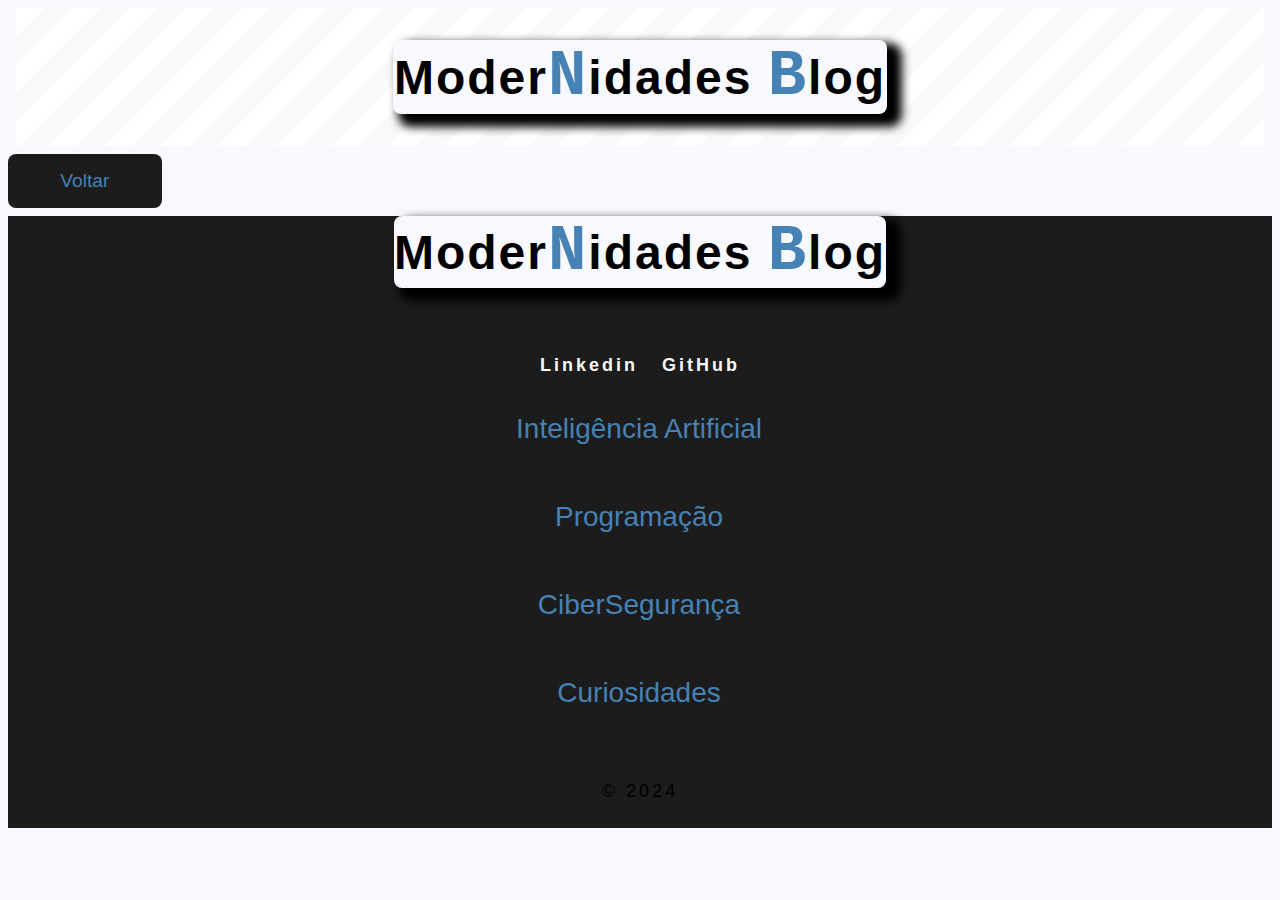
<file: index-posts.html>
<!DOCTYPE html>
<html lang="en">

<head>
    <meta charset="UTF-8">
    <meta name="viewport" content="width=device-width, initial-scale=1.0">
    <title>ModerNidade Blog</title>
    <link rel="stylesheet" href="css/style.css">
    <script src="js/script.js" async></script>
    <link rel="shortcut icon" href="images/favicon.jpg" type="image/x-icon">
</head>

<body>
    <div class="titulo-header">

        <header>
            <a href="index.html">
                <h1>Moder<span id="letraN-span">N</span>idades <span id="letraB-span">B</span>log</h1>
            </a>
        </header>

    </div>

    <div class="container-posts">
        
        <article class="container-article-posts" id="article-show-ia">
            <h2>Inteligência Artificial (IA): Do que ela é capaz?</h2>
            <p>
                «Sed ut perspiciatis unde omnis iste natus error sit voluptatem accusantium doloremque laudantium, totam rem aperiam eaque ipsa, quae ab illo inventore veritatis et quasi architecto beatae vitae dicta sunt, explicabo. Nemo enim ipsam voluptatem, quia voluptas sit, aspernatur aut odit aut fugit, sed quia consequuntur magni dolores eos, qui ratione voluptatem sequi nesciunt, neque porro quisquam est, qui dolorem ipsum, quia dolor sit, amet, consectetur, adipisci velit, sed quia non numquam eius modi tempora incidunt, ut labore et dolore magnam aliquam quaerat voluptatem. Ut enim ad minima veniam, quis nostrum exercitationem ullam corporis suscipit laboriosam, nisi ut aliquid ex ea commodi consequatur? Quis autem vel eum iure reprehenderit, qui in ea voluptate velit esse, quam nihil molestiae consequatur, vel illum, qui dolorem eum fugiat, quo voluptas nulla pariatur? [33] At vero eos et accusamus et iusto odio dignissimos ducimus, qui blanditiis praesentium voluptatum deleniti atque corrupti, quos dolores et quas molestias excepturi sint, obcaecati cupiditate non provident, similique sunt in culpa, qui officia deserunt mollitia animi, id est laborum et dolorum fuga. Et harum quidem rerum facilis est et expedita distinctio. Nam libero tempore, cum soluta nobis est eligendi optio, cumque nihil impedit, quo minus id, quod maxime placeat, facere possimus, omnis voluptas assumenda est, omnis dolor repellendus. Temporibus autem quibusdam et aut officiis debitis aut rerum necessitatibus saepe eveniet, ut et voluptates repudiandae sint et molestiae non recusandae. Itaque earum rerum hic tenetur a sapiente delectus, ut aut reiciendis voluptatibus maiores alias consequatur aut perferendis doloribus asperiores repellat.»
            </p>

        </article>

        <article class="container-article-posts" id="article-show-redesNeurais">
            <h2>O que são redes neurais?</h2>
            <p>As redes neurais, também conhecidas como redes neurais artificiais (ANNs) ou redes neurais simuladas
                (SNNs),
                são um subconjunto de machine learning e estão no cerne dos algoritmos de deep learning. Seu nome e
                estrutura são inspirados no cérebro humano, imitando a maneira como os neurônios biológicos enviam
                sinais
                uns para os outros.
                <br><br>
                As redes neurais artificiais (ANNs) são compostas por camadas de um nó, contendo uma camada de entrada,
                uma
                ou mais camadas ocultas e uma camada de saída. Cada nó, ou neurônio artificial, conecta-se a outro e tem
                um
                peso e um limite associados. Se a saída de qualquer nó individual estiver acima do valor do limite
                especificado, esse nó será ativado, enviando dados para a próxima camada da rede. Caso contrário, nenhum
                dado será transmitido junto à próxima camada da rede.
                <br><br>
                As redes neurais contam com dados de treinamento para aprender e melhorar sua precisão ao longo do
                tempo. No
                entanto, uma vez que esses algoritmos de aprendizagem são ajustados para aumentar a precisão, eles se
                tornam
                ferramentas poderosas de ciência da computação e inteligência artificial, permitindo-nos classificar e
                agrupar dados a uma alta velocidade. As tarefas de reconhecimento de fala ou reconhecimento de imagem
                podem
                levar minutos em vez horas, quando comparadas com a identificação manual feita por especialistas
                humanos.
                Uma das redes neurais mais conhecidas é o algoritmo de procura do Google.
            </p>
        </article>

        <article class="container-article-posts" id="article-show-ia-robos">
            <h2>Diferenças entre Inteligência Artificial e Robôs</h2>
            <p>
                O que diferencia a inteligência artificial dos robôs é a palavra “inteligência”. Os robôs são capazes de
                simplesmente executar sequências de instruções definidas. Embora a IA possa “imitar” um certo nível de
                inteligência humana.

                Com isso, temos três características principais que compõem um robô:
                <br><br>
                Possibilidade de interação com o mundo físico através de sensores;
                Eles são programáveis;
                Geralmente são autônomos ou semiautônomos.
                Um robô pode ser tão simples quanto uma automação no Excel que repete ações criadas por um ser humano.

                Por outro lado, pode incluir estruturas mais complexas, como uma máquina em uma linha industrial, que
                possui
                uma sequência de ações a serem executadas. Além de sensores que executam comando de parada caso haja
                indício
                de problema.
                <br><br>
                Mas a linha de ação é executar, enquanto a Inteligência Artificial pode desenvolver novos parâmetros à
                medida que foi construída e colocada em uso.

                Este livro ainda é um dos maiores clássicos da literatura de ficção científica e foi publicado em 1950.

                Você também pode reconhecer o nome do filme em que Will Smith é o protagonista, Detetive Del Spooner.
                Porém,
                apesar de ser inspirada no livro, a história é um pouco diferente.

                É uma coleção de nove histórias que falam sobre a evolução da tecnologia ao longo do tempo. Uma de suas
                menções mais famosas são as Três Leis da Robótica, que falam sobre os princípios que regem o
                comportamento
                das inteligências artificiais.
                <br><br>
                A relevância foi tão grande, que esta passagem mudou significativamente a percepção que as pessoas têm
                sobre
                os princípios da própria ciência.

                O livro começa com uma entrevista de um psicólogo roboticista da US Robots & Mechanical. Ela compartilha
                e
                relata seu trabalho e também a evolução dos robôs, conduzindo toda a narrativa.

                Algumas histórias apelam à emoção da história. Enquanto outros levam o leitor a refletir sobre a
                religião e
                até mesmo sobre a sua condição humana. Porém, independente do contexto, o autor deixa claro em sua
                escrita,
                que é uma história de amor com a tecnologia.
            </p>

        </article>

        <article class="container-article-posts" id="article-show-programacao">
            <h2>Linguagem de programação</h2>
            <p>
                A linguagem de programação é um método padronizado, formado por um conjunto de regras sintáticas e
                semânticas, de implementação de um código fonte - que pode ser compilado e transformado em um programa
                de
                computador, ou usado como script interpretado - que informará instruções de processamento ao
                computador. Permite que um programador especifique precisamente quais os dados que o computador
                irá atuar, como estes dados serão armazenados ou transmitidos e, quais ações devem ser tomadas de acordo
                com
                as circunstâncias. Linguagens de programação podem ser usadas para expressar algoritmos com precisão.
                <br><br>
                O conjunto de palavras (lexemas classificados em tokens), compostos de acordo com essas regras,
                constituem o
                código fonte de um software. Esse código fonte é depois traduzido para código de máquina, que é
                executado
                pelo microprocessador.

                Uma das principais metas das linguagens de programação é que programadores tenham uma maior
                produtividade,
                permitindo expressar suas intenções mais facilmente do que quando comparado com a linguagem que um
                computador entende nativamente (código de máquina).<br><br> Assim, linguagens de programação são projetadas para
                adotar uma sintaxe de nível mais alto, que pode ser mais facilmente entendida por programadores humanos.
                Linguagens de programação são ferramentas importantes para que programadores e engenheiros de software
                possam escrever programas mais organizados e com maior rapidez.
            </p>

        </article>

        <article class="container-article-posts" id="article-show-poo">
            <h2> Características Da POO</h2>
            <p>
                A POO trabalha utilizando classes, ela é quem dá a vida ao objeto, pois nela é que são criadas as
                funcionalidades através dos métodos, dizendo se o objeto vai andar parar rodar, etc., e suas
                especificidades
                através dos atributos, sua cor, seu nome, etc.. a classe não é o objeto, ela é utilizada para
                construí-lo.
                <br><br>
                O objeto é uma abstração de software que pode ser algo representado por algo real ou virtual, que é
                formado
                por um conjunto de propriedades (variáveis) e procedimentos (métodos), onde as variáveis possuem um tipo
                que
                define os possíveis valores que pode representar um número inteiro, real ou string e, os métodos são
                rotinas
                que, quando executadas realizam algumas tarefas como alterar o conteúdo de uma variável do objeto. A
                classe
                é a abstração do objeto. Na realidade ao programarmos um objeto, definindo suas características e
                funcionalidades, estamos programando uma classe.
                <br><br>
                Dentre alguns recursos aplicados na programação orientada a objeto, temos: encapsulamento, herança e
                polimorfismo.

                Encapsulamento é a limitação imposta a atributos de uma classe, restringindo o acesso aos métodos dessa
                classe através de limitadores de acesso, dos quais os mais utilizados são:

                Público (public) – a classe só é vista pelas demais classes se estiverem dentro do mesmo pacote;

                Protegida (protected) – o acesso se restringe apenas a própria classe e suas subclasses;

                Privado (private) – o acesso só é permitido somente pela própria classe.
                <br><br>
                O conceito de herança nos permite definir uma nova classe, com base em uma já existente. A classe criada
                (subclasse ou classe derivada) automaticamente herda todas as variáveis e métodos da classe já existente
                (superclasse). O mecanismo de herança permite que a subclasse inclua ou sobre ponha novas variáveis e
                métodos da superclasse. O mecanismo de herança é recursivo, permitindo criar-se uma hierarquia de
                classes,
                do nível mais alto, onde as características herdadas são comuns a todos os objetos desta classe até os
                níveis inferiores, onde estão as especializações das classes superiores. As subclasses herdam as
                características comuns, definindo suas propriedades específicas, ou seja, facilita a construção de novos
                objetos a partir de outros já existentes, sem a necessidade de reescrevê-lo todo.
                <br><br>
                Polimorfismo: A palavra polimorfismo utilizada na biologia para definir várias formas de membros de uma
                mesma espécie. Utilizando essa analogia, o mecanismo de polimorfismo utilizado na POO, nos permite
                tratar
                objetos semelhantes de uma maneira uniforme.

                Para que o polimorfismo seja utilizado, é necessária a aplicação do conceito de herança, aplicados
                somente
                aos métodos da classe.

                Anterior a utilização da POO, sempre que uma nova funcionalidade fosse criada ou acrescentada, a
                aplicação
                deveria ser alterada e recompilada, porém com a utilização do polimorfismo, acrescentar novos métodos a
                classe já existente sem a necessidade de ter que recompilar a aplicação tornou-se mais fácil.
                <br><br>
                Com base nos conceitos de objetos, classes, encapsulamento, herança e polimorfismo, que são considerados
                como o paradigma da POO representando uma forma inovadora de pensar e criar novos softwares, trazendo
                inúmeros benefícios e valores agregados no desenvolvimento deles, tais como: a reutilização de códigos
                que
                reduz o tempo e o risco no desenvolvimento, aumentando assim a confiabilidade do software, haja vista
                que,
                os códigos reutilizados já foram testados, facilita também a compreensão da linguagem com desenvolvedor
                na
                hora da manutenção de softwares complexos.
            </p>
        </article>
        
        <article class="container-article-posts" id="article-show-programacao-futuro">
            <h2>Programação é o Futuro</h2>
            <p>A programação é um elemento-chave para o presente e o futuro do mercado de trabalho, seja para os
                profissionais de TI, seja para as empresas que contratam esse tipo de mão de obra por já estarem focadas
                na
                manutenção de suas vantagens competitivas diante da concorrência.
                <br><br>
                Somente por meio dessa atividade é possível dar continuidade à rápida evolução da Internet das Coisas
                (IoT),
                da inteligência artificial (IA) ou tornar o ambiente corporativo em nuvem devidamente sustentável para a
                quantidade cada vez maior de dispositivos conectados à rede.

                Além disso, a programação é capaz de solucionar, de maneira bastante ágil, problemas relacionados com a
                jornada de compra omnichannel de clientes, ou seja, aquela em que o cliente consome um produto ou
                serviço e
                converge a solução por meio de vários canais de forma integrada. Por conhecer os pontos críticos da
                comunicação virtual da empresa –de processos internos ou externos –, a programação sabe como mitigá-los.
                <br><br>
                Em linhas gerais, a programação é descrita como o ato de escrever e estruturar um conjunto de instruções
                (código) para que um computador ou sistema possa executar tarefas específicas. Tais instruções são
                escritas
                em uma linguagem de programação compreensível pelos profissionais e, em seguida, traduzidas para uma
                linguagem que o computador interprete, como Javascript ou C++ e Python, entre outras.
            </p>
        </article>

        <article class="container-article-posts" id="article-show-ciberseguranca">
            <h2>O que é Cibersegurança ?</h2>
            <p>Cibersegurança é a prática proteger ativos de informação tais sistemas, computadores e servidores entre
                outros contra ameaças cibernéticas ou ataques maliciosos.

                A segurança cibernética deve ser trabalhada em vários níveis desde a segurança das redes físicas e dos
                aplicativos até a educação do usuário final.
                <br><br>
                Segundo levantamento da empresa de segurança cibernética Fortinet, em 2020 o Brasil sofreu mais de 8,4
                bilhões de tentativas e ameaças de ataques cibernéticos. O número impressiona e representa mais de 20%
                dos
                casos registrados em toda a América Latina, que somaram 41 bilhões Se antes da pandemia de Covid-19 já
                vivíamos em um mundo conectado, o salto digital entre 2020 e 2021 acelerou todas as estimativas sobre a
                produção e troca de dados cibernéticos.<br><br> O home office e outras práticas de trabalho a distância, como
                espaços colaborativos e compartilhados, vieram para ficar e empresas de todo o planeta já manifestaram
                intenção de de incorporar novos modelos de atendimento e de manter seus colaboradores trabalhando, pelo
                menos parcialmente, de casa.

                Por outro lado, também cresceram vertiginosamente os crimes e as ameaças virtuais. Os hackers se
                aproveitam
                das vulnerabilidades de nossos dispositivos eletrônicos e das redes que utilizamos para realizar ataques
                que
                podem gerar prejuízos incalculáveis.
            </p>
        </article>

        <article class="container-article-posts" id="article-show-seguranca-celular">
            <h2>Como ter segurança no celular?</h2>
            <p>
                Cada vez mais e mais pessoas usam seus aparelhos celulares para quase tudo. Ler notícias, acessar redes
                sociais, fazer compras via e-commerce, pagamentos por aproximação, operações bancárias, e-mail,
                gerenciamento de arquivos na nuvem, jogos e mais uma infinidade de coisas.

                Na prática, muitas das situações da sua rotina diária estão vinculadas e dependentes do celular. Por
                isso,
                dar especial atenção à segurança, é fundamental.
                <br><br>
                Por isso, vamos abordar algumas práticas e dicas que devem ser adotadas com o objetivo de melhorar a
                segurança desse aparelho que está tão integrado à vida das pessoas.

                Como ter segurança no celular?
                A segurança do seu celular – ou smartphone, se preferir – não depende de uma única medida, mas de um
                conjunto delas.

                Conforme avançarmos nas dicas, você verá que as possíveis ameaças são muitas, o que requer também muitas
                medidas para combatê-las e quanto mais você fizer, mais improvável que seja ser afetado.

                Manter-se informado, é um dos pontos fundamentais e até valeria tanto quanto qualquer das recomendações
                que
                listaremos a seguir. Isso porque os criminosos são hábeis em adotar técnicas e métodos novos, bem como
                descobrir e explorar eventuais vulnerabilidades de sistemas e aplicativos.
                <br><br>
                Ou seja, acompanhar e ler conteúdos específicos, ajuda a saber o que fazer quando se descobre uma falha
                de
                segurança em um app, ou um novo tipo de golpe.

                Por fim, mas não menos importante, 100% de segurança é ilusão. O trabalho consiste em reduzir ao máximo
                os
                possíveis riscos, de tal forma que as chances de problemas acontecerem sejam as mesmas de você ser
                sorteado
                concorrendo com apenas um número em meio a milhares, ou quem sabe milhões de pessoas.
                <br><br>
                Nunca acreditar que você está totalmente seguro, ajuda. Isso porque a sensação de segurança nos torna
                negligentes em relação aos possíveis riscos.
            </p>
        </article>

        <article class="container-article-posts" id="article-show-navegacao-segura">
            <h2>Navegação Segura</h2>
            <p>
                Segurança em cada clique ao navegar na Internet
                Informática Ciberseguranca Internet

                Além da grande quantidade de vantagens que oferece, a rede das redes também exige uma série de
                precauções
                para evitar as ameaças que se escondem atrás do monitor.

                Navegación segura

                Como navegar com segurança online.
                <br><br>
                Hoje em dia conectar-se à Internet converteu-se em uma ação mais do que cotidiana. A qualquer momento e
                com
                um simples clique, podemos pesquisar informações em sites, publicar nas redes sociais, consultar nosso
                e-mail, comprar ou inclusive efetuar operações bancárias.

                Essa facilidade no acesso à Internet e a tudo aquilo que for necessário simplifica bastante nosso dia a
                dia
                mas... estamos cientes dos perigos existentes por trás de cada clique?
                <br><br>
                Do mesmo modo que na vida real existem delinquentes na Internet, os denominados cibercriminosos
                aproveitam
                cada descuido, tanto humano quanto técnico, para roubar informações, propagar vírus ou efetuar qualquer
                ação
                que possam utilizar em benefício próprio.<br><br>

                No entanto, embora ao conectar-nos à Internet fiquemos expostos a esse tipo de risco, navegar de forma
                segura é mais do que possível. Como? Sendo prudentes e aplicando uma série de recomendações simples como
                as
                detalhadas a seguir.
            </p>
        </article>

        <article class="container-article-posts" id="article-show-animais-tecnologia">
            <h2>Animais e Tecnologia</h2>
            <p>
                Basta uma caminhada na rua ou no parque para se ter uma dimensão do mercado pet no Brasil. É
                praticamente
                impossível não encontrar alguém passeando com o seu cão ou até mesmo o seu gato. Atualmente, a população
                de
                animais de estimação no Brasil é de 144,3 milhões, entre cães, gatos, peixes ornamentais, aves e outros.
                Eles ajudaram a indústria pet a movimentar R$ 27 bilhões em 2020, entre alimentação, cuidados e saúde
                animal.
                <br><br>
                Os números são da Associação Brasileira da Indústria de Produtos para Animais de Estimação (Abinpet) e
                mostram o potencial do segmento que movimentou US$ 145,8 bilhões no mundo, em 2020 - 11% a mais do que
                em
                2019. O Brasil é o sétimo em faturamento no ranking mundial, que é liderado pelos Estados Unidos,
                segundo a
                Abinpet.<br><br>
                Para atender as necessidades de um mercado que cresce a cada ano, empresas emergentes de tecnologia
                desenvolvem produtos inovadores e soluções para serviços como delivery, cuidadores e até planos de
                saúde.
                São as pet techs: startups que desenvolvem e aprimoram tecnologia e inovações para atender toda esta
                cadeia,
                de produtos a serviços voltados ao segmento pet.<br><br>
                “O setor pet é um mercado muito inovador e está sempre antenado com as novidades. Com certeza, nos
                próximos
                anos, veremos um crescimento significativo desse tipo de negócio, uma vez que a tecnologia vem ganhando
                crescente importância no nosso mercado”, diz Nelo Marraccini, presidente do Conselho Consultivo do
                Instituto
                Pet Brasil (IPB), à Agência EY.
            </p>
        </article>

        <article class="container-article-posts" id="article-show-gerenciamento-tempo">
            <h2>Gerenciamento de Tempo</h2>
            <p>
                Conseguir ter produtividade na hora de estudar é um desafio para muitas pessoas. Afinal, quantas vezes
                você
                se programou para revisar um conteúdo, acabou se distraindo e não concluiu nem metade do que havia
                previsto?
                Se essa é uma experiência familiar, então você precisa começar a gerenciar o seu tempo.

                Isso não é algo unânime, mas em geral temos dificuldade em nos autofiscalizar. O que isso quer dizer?
                Simplesmente que é complicado nos darmos prazo ou deixarmos de fazer uma atividade de lazer para cumprir
                uma
                obrigação. <br><br>É a partir daí que surge a procrastinação.

                Para evitar o hábito de adiar atividades importantes e fazer seus estudos renderem, seja para o
                vestibular,
                concurso ou mesmo durante a faculdade, é necessário criar formas de otimizar seu tempo diário.

                Para isso você precisa ter planejamento, trabalhar a organização e manter o foco. Então, estabelecer um
                rotina pode ajudar nessa ação, onde em uma planilha deverá ser inserida as suas responsabilidades
                separadas
                por dia e por hora.
            </p>

        </article>

        <article class="container-article-posts" id="article-show-rota">
            <h2>Sobre Aplicativos de Rota</h2>
            <p>
                Os aplicativos se tornaram quase algo indispensável na nossa rotina. Hoje, existe uma infinidade de
                opções
                para nos ajudar, quando se fala de localização e deslocamento não seria diferente.

                Provavelmente, você já deve ter usado o Google Maps® para saber a localização de uma rua ou qual ônibus
                atende aquela rota. Outro aplicativo bem famoso entre os motoristas é o Waze® , que ajuda a desviar dos
                congestionamentos do dia a dia.
                <br><br>
                Em resumo, aplicativos para traçar rotas são úteis na nossa rotina. Não apenas para os motoristas mas,
                principalmente, se você realiza algum tipo de serviço de entrega.

                No entanto, para as empresas que buscam rotas rápidas e precisam otimizar o seu processo, os
                entregadores
                precisam de um aplicativo para rotas de entregas mais completo.

                Continue a leitura para aprender os benefícios da roteirização e algumas dicas de aplicativo para traçar
                rotas de entregas!
                <br><br>
                Como funciona o planejamento de rotas?
                Quando pensamos em uma rota, basicamente, precisamos deslocar de um ponto até o outro. Ou no máximo, até
                alguns destinos desejados, porém na sequência pré-determinada por você.

                Sabemos que os aplicativos GPS, como o Google Maps e o Waze, resolvem a questão da navegação facilmente.
                Entretanto, nenhum deles realiza uma roteirização levando em consideração as características dos seus
                clientes ou entregas.
            </p>


        </article>
    </div>

    <div>
        <a href="index.html">
            <button id="button-voltar-ao-menu">Voltar</button>
        </a>
        
    </div>
    

    <footer id="footerPaginaPost">
        <a href="index.html">
            <h2>Moder<span id="letraN-span">N</span>idades <span id="letraB-span">B</span>log</h2>
        </a>
        <p> <a id="linkedin" href="https://www.linkedin.com/in/juliano-cesar-874348279/" target="blank">Linkedin</a>
            <a href="https://github.com/Julianooutlook?tab=repositories" target="blank">GitHub</a>
        </p>

        <nav id="nav-segunda-pagina">
            <a href="index.html#inteligencia-artificial-cards">
                <button class="footer-nav" id="inteligencia-artificial">Inteligência Artificial</button>
            </a>
        </nav>
        <nav id="nav-segunda-pagina">
            <a href="index.html#programacao-navegacao">
                <button class="footer-nav" id="nav-programacao">Programação</button>
            </a>
        </nav>
        <nav id="nav-segunda-pagina">
            <a href="index.html#ciberseguranca-cards">
                <button class="footer-nav" id="nav-ciberseguranca">CiberSegurança</button> 
            </a>
        </nav>
        <nav id="nav-segunda-pagina">
            <a href="index.html#curiosidades-cards">
                <button class="footer-nav" id="nav-curiosidades">Curiosidades</button>
            </a>
        </nav>
        <p id="copyPaginaPost">&copy; 2024 </p>
    </footer>
</body>

</html>
</file>
<file: css/style.css>
* {
    margin: 8;
    padding: 0;
    box-sizing: border-box;
    background-color: #F8F8FF;
}
header {
    text-align: center;
    background: repeating-linear-gradient(-45deg, #fff 0 20px, #f9f9f9 0 40px);
    margin: 8px;
}
header h1 {
    display: inline-block;
    font-size: 48px;
    font-family: 'Trebuchet MS', 'Lucida Sans Unicode', 'Lucida Grande', 'Lucida Sans', Arial, sans-serif;
    color: #000000;
    letter-spacing: 2px;
    padding: 1px;
    box-shadow: 10px 8px 10px 5px;
    border-radius: 8px;
    cursor: pointer;
    transition: transform 0.3s ease-in-out;
}
header h1:hover {
    transform: scale(1.1);
}
#letraN-span {
    font-family: 'Courier New', Courier, monospace;
    font-size: 64px;
    color: #4682B4;
}
#letraB-span {
    font-family: 'Courier New', Courier, monospace;
    font-size: 64px;
    color: #4682B4;
}
.navegacao-bar {
    display: inline-flex;
    margin-left: 8px;
}
.navegacao-bar,
button {
    width: 24vw;
    height: 6vh;
    margin-right: 2px;
    font-size: larger;
    color: #4682B4;
    background-color: #1C1C1C;
    border-radius: 8px;
    cursor: pointer;
    border: transparent;
}
.navegacao-bar,
button:hover {
    background-color: #696969;
    color: #000000;
}
.container-cards,
img {
    display: flex;
    justify-content: space-evenly;
    margin-top: 8px;
}
.container-cards p:hover {
    transform: scale(1.1);
}
img {
    cursor: pointer;
    border-radius: 8px;
    box-shadow: 0px 1px 1px #4682B4;
    transition: transform 0.3s ease-in-out;
    display: inline-block;
    width: 28vw;
    height: 38vh;
}
img:hover {
    transform: scale(1.1);
}
.container-cards h2 {
    font-size: 16px;
    background-color: #F8F8FF;
    border-radius: 8px;
    font-family: Arial, Helvetica, sans-serif;
}
.container-cards p {
    font-family: Arial, Helvetica, sans-serif;

}
.container-cards,
h2 {
    margin-top: 0px;
    text-align: center;
}
p {
    text-align: center;
}
a {
    font-weight: bold;
    text-decoration: none;
    color: #191970;
}
a:hover {
    color: #4682B4;
}
footer {
    display: inline-block;
    background-color: #1C1C1C;
    width: 100%;
    text-align: center;
}
footer h2 {
    display: inline-block;
    font-size: 48px;
    font-family: 'Trebuchet MS', 'Lucida Sans Unicode', 'Lucida Grande', 'Lucida Sans', Arial, sans-serif;
    color: #000000;
    letter-spacing: 2px;
    box-shadow: 10px 8px 10px 5px;
    border-radius: 8px;
    cursor: pointer;
}
.footer-nav {
    font-size: 28px;

}
footer p {

    background-color: #1C1C1C;
    letter-spacing: 3px;
    font-size: 18px;
    line-height: 38px;
    font-family: 'Franklin Gothic Medium', 'Arial Narrow', Arial, sans-serif;
}
footer p a {
    background-color: #1C1C1C;
    color: #f9f9f9;
    margin: 8px;

}
footer nav {
    background-color: #1C1C1C;
    border-bottom: 34px solid #1C1C1C;
    border-top: 34px #1C1C1C;
}
#copy {
    color: #F8F8FF;
}
.container-posts h2 {
    font-family: Arial, Helvetica, sans-serif;
}

.container-posts p {
    margin-left: 56px;
    margin-right: 56px;
    text-align: start;
    font-family: 'Segoe UI', Tahoma, Geneva, Verdana, sans-serif;
    font-size: larger;
    color: #696969;
    line-height: 1.5;
}
.data {
    margin-left: 1vw;
    border-radius: 8px;
    font-size: 12px;
    color: #696969;
    font-family: Arial, Helvetica, sans-serif;
}
#container-img-data-contador {
    display: flex;
}
#paragrafoDaVisualizacao {
    color: #696969;
    margin: 0;
}
.contador {
    border-radius: 8px;
    font-size: 14px;
    padding: 2px;
    font-family: monospace;
    display: flex;
    color: #696969;
}
#button-voltar-ao-menu {
    width: 12vw;
    margin-bottom: 8px;
}
.footer-nav:hover {
    background-color: #1C1C1C;
    color: #fff;
}
#nav-segunda-pagina a {
    background-color: #1C1C1C;
}
#container-img-data-contador {
    display: flex;
    align-items: center;
    align-content: start;
}
#paragrafoDaVisualizacao {
    color: #696969;
}
#container-botaoData {
    display: flex;
    text-wrap: nowrap;
}
#botaoData {
    margin: 8px;
    width: 8vw;
    margin-left: 18px;
    background-color: #F8F8FF;
    color: #000000;
    text-decoration: underline;
}
#botaoData:hover {
    color: #4682B4;
}

/* Responsividade dispositivos móveis */
@media only screen and (min-width: 370px) and (max-width: 479px) {

    #nav-segunda-pagina button {
        display: flex;
        margin-left: 48vw;
    }
    .footer-nav {
        display: flex;
        margin-left: 48vw;
    }
    * {
        margin-left: 0;
    }
}
@media only screen and (max-width: 480px) {
    .navegacao-bar {
        display: flex;
        flex-wrap: wrap;
    }
    .navegacao-bar button {
        width: 90vw;
        margin-top: 8px;
        color: #F8F8FF;
        cursor: pointer;
    }
    .container-cards {
        flex-direction: column;
    }
    img {
        width: 97vw;
    }
    #container-img-data-contador {
        margin-left: 64px;
    }
    #botaoData {
        margin-top: 28vh;
    }
    #copy {
        margin-top: 18px;
        background-color: #333;
        color: #F8F8FF;
    }
    .footer-nav {
        display: block;
        flex-direction: column;
        position: absolute;
        left: -28vw;
    }
    #button-voltar-ao-menu {
        width: 28vw;
    }
    .container-posts p {
        font-size: 12px;
    }
    #logo-footer {
        border: 4px solid;
        box-shadow: 0px 0px 0px;
    }
    #copyPaginaPost {
        margin-top: 1px;
        background-color: #333;
        margin-top: 18px;
        color: #F8F8FF;
    }
    #footerPaginaPost h2 {
        box-shadow: 0px 0px 0px;
        border: 4px solid;

    }
    #nav-segunda-pagina button {
        width: max-content;
        position: absolute;
        left: -28vw;
    }
}
@media only screen and (min-width: 481px) and (max-width: 1024px) {

    .navegacao-bar {
        display: flex;
        flex-wrap: wrap;
    }
    .navegacao-bar button {
        width: 72vw;
        margin-top: 8px;
        margin-left: 12vw;
    }
    .container-cards {
        flex-direction: column;
        margin-top: 8vh;
    }
    img {
        width: 64vw;
        margin-top: 8px;
    }
    #container-img-data-contador {
        margin-left: 64px;
    }
    #botaoData {
        margin-top: 28vh;
    }
    #copy {
        margin-top: 1px;
        background-color: #333;
    }
    .footer-nav {
        display: block;
        flex-direction: column;
        position: absolute;
        left: -28vw;
    }
    #logo-footer {
        border: 4px solid;
        box-shadow: 0px 0px 0px;
    }
    #copyPaginaPost {
        margin-top: 1px;
        background-color: #333;
    }
    #footerPaginaPost h2 {
        box-shadow: 0px 0px 0px;
        border: 4px solid;
    }
    #nav-segunda-pagina button {
        width: max-content;
        position: absolute;
        left: -28vw;
    }
}
</file>
